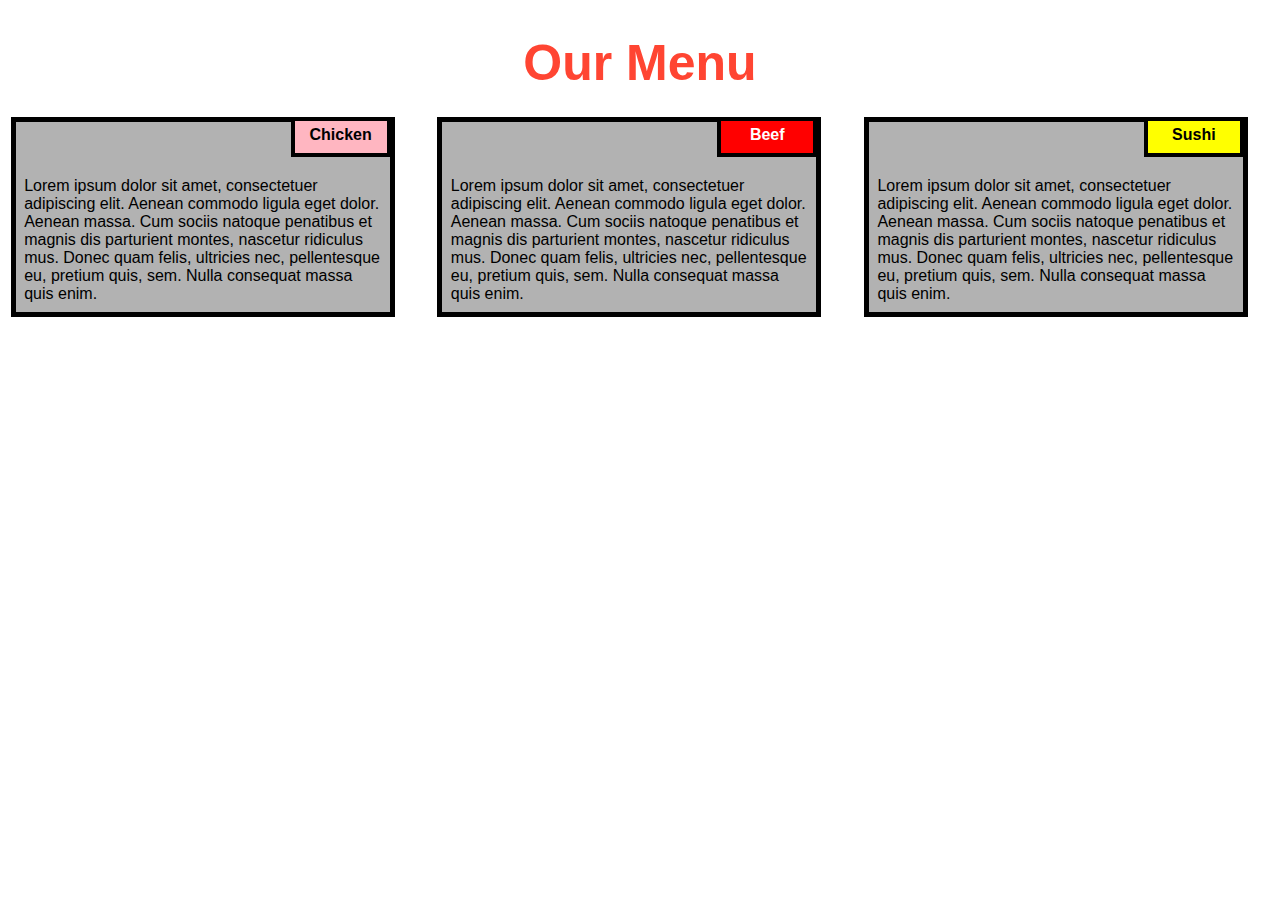
<file: module2-solution/index.html>
<!DOCTYPE html>
<html>
<head>

<title>Responsive Layout</title>
<meta name="viewport" content="width=device-width, initial-scale=1">
<link rel="stylesheet" type="text/css" href="stylee.css">

</head>
<body>
<h1>Our Menu</h1>



  <div class="col-lg-4 col-md-6 col-sm-12">
  	<div class="box">
  		<p class="content-name name1">Chicken</p>
  		<p class="content">Lorem ipsum dolor sit amet, consectetuer adipiscing elit. Aenean commodo ligula eget dolor. Aenean massa. Cum sociis natoque penatibus et magnis dis parturient montes, nascetur ridiculus mus. Donec quam felis, ultricies nec, pellentesque eu, pretium quis, sem. Nulla consequat massa quis enim.</p>
  	</div>
  </div>

  <div class="col-lg-4 col-md-6 col-sm-12">
  	<div class="box">
   		<p class="content-name name2">Beef</p>
   		<p class="content">Lorem ipsum dolor sit amet, consectetuer adipiscing elit. Aenean commodo ligula eget dolor. Aenean massa. Cum sociis natoque penatibus et magnis dis parturient montes, nascetur ridiculus mus. Donec quam felis, ultricies nec, pellentesque eu, pretium quis, sem. Nulla consequat massa quis enim.</p>
  	</div>
  </div>

  <div class="col-lg-4 col-md-12 col-sm-12">
  	<div class="box">
  		<p class="content-name name3">Sushi</p>
  		<p class="content">Lorem ipsum dolor sit amet, consectetuer adipiscing elit. Aenean commodo ligula eget dolor. Aenean massa. Cum sociis natoque penatibus et magnis dis parturient montes, nascetur ridiculus mus. Donec quam felis, ultricies nec, pellentesque eu, pretium quis, sem. Nulla consequat massa quis enim.</p>
  	</div>	
  </div>

</body>
</html>
</file>
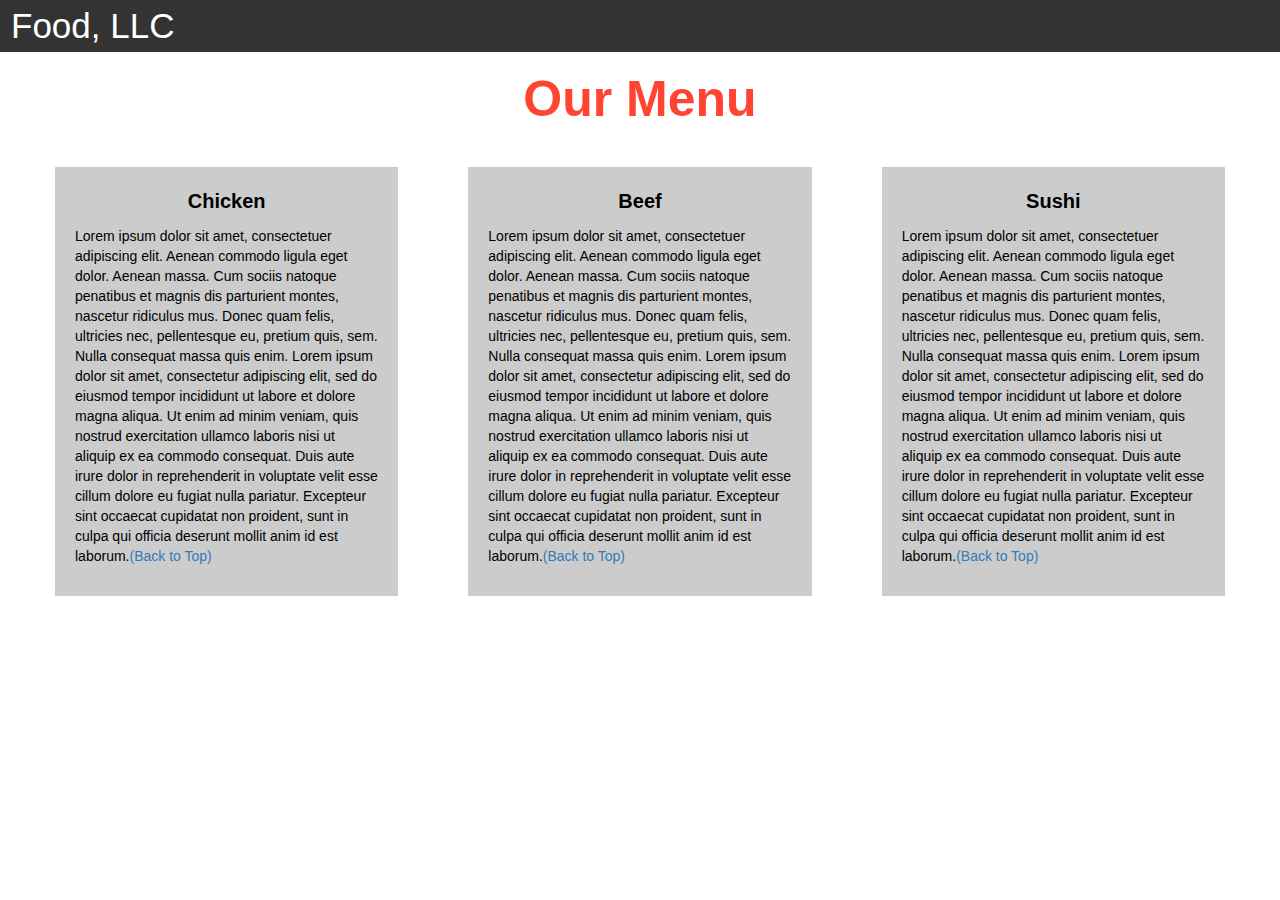
<file: module3-solution/index.html>
<!DOCTYPE html>
<html>
<head>

<title>Module 3</title>

  <meta name="viewport" content="width=device-width, initial-scale=1">
  <link rel="stylesheet" href="https://maxcdn.bootstrapcdn.com/bootstrap/3.3.7/css/bootstrap.min.css">
  <script src="https://ajax.googleapis.com/ajax/libs/jquery/3.3.1/jquery.min.js"></script>
  <script src="https://maxcdn.bootstrapcdn.com/bootstrap/3.3.7/js/bootstrap.min.js"></script>

</head>

<meta name="viewport" content="width=device-width, initial-scale=1">
<link rel="stylesheet" type="text/css" href="style.css">



<body>


<nav class="navbar" id="top">
  <div class="container-fluid">

    <div class="navbar-header">
      <button type="button" class="navbar-toggle" data-toggle="collapse" data-target="#myNavbar">
        <span class="icon-bar"></span>
        <span class="icon-bar"></span>
        <span class="icon-bar"></span> 
      </button>
      <a class="navbar-brand" href="#">Food, LLC</a>
    </div>

    <div class="collapse" id="myNavbar">
      <ul class="nav navbar-nav visible-xs">
        <li><a class="menu-item" href="#">Chicken</a></li>
        <li><a class="menu-item" href="#">Beef</a></li> 
        <li><a class="menu-item" href="#">Sushi</a></li> 
      </ul>
    </div>

  </div>
</nav>

<h1 class="main-title">Our Menu</h1>



<div class="row">

  <div class="col-lg-4 col-md-6 col-sm-12">
    <div class="content-box">
      <p class="item-name">Chicken</p>
      <p>Lorem ipsum dolor sit amet, consectetuer adipiscing elit. Aenean commodo ligula eget dolor. Aenean massa. Cum sociis natoque penatibus et magnis dis parturient montes, nascetur ridiculus mus. Donec quam felis, ultricies nec, pellentesque eu, pretium quis, sem. Nulla consequat massa quis enim. Lorem ipsum dolor sit amet, consectetur adipiscing elit, sed do eiusmod tempor incididunt ut labore et dolore magna aliqua. Ut enim ad minim veniam, quis nostrud exercitation ullamco laboris nisi ut aliquip ex ea commodo consequat. Duis aute irure dolor in reprehenderit in voluptate velit esse cillum dolore eu fugiat nulla pariatur. Excepteur sint occaecat cupidatat non proident, sunt in culpa qui officia deserunt mollit anim id est laborum.<a href="#top">(Back to Top)</a></p>
    </div>
  </div>

  <div class="col-lg-4 col-md-6 col-sm-12">
    <div class="content-box">
      <p class="item-name">Beef</p>
      <p>Lorem ipsum dolor sit amet, consectetuer adipiscing elit. Aenean commodo ligula eget dolor. Aenean massa. Cum sociis natoque penatibus et magnis dis parturient montes, nascetur ridiculus mus. Donec quam felis, ultricies nec, pellentesque eu, pretium quis, sem. Nulla consequat massa quis enim. Lorem ipsum dolor sit amet, consectetur adipiscing elit, sed do eiusmod tempor incididunt ut labore et dolore magna aliqua. Ut enim ad minim veniam, quis nostrud exercitation ullamco laboris nisi ut aliquip ex ea commodo consequat. Duis aute irure dolor in reprehenderit in voluptate velit esse cillum dolore eu fugiat nulla pariatur. Excepteur sint occaecat cupidatat non proident, sunt in culpa qui officia deserunt mollit anim id est laborum.<a href="#top">(Back to Top)</a></p>
    </div>
  </div>


  <div class="col-lg-4 col-md-12 col-sm-12">
    <div class="content-box">
      <p class="item-name">Sushi</p>
      <p>Lorem ipsum dolor sit amet, consectetuer adipiscing elit. Aenean commodo ligula eget dolor. Aenean massa. Cum sociis natoque penatibus et magnis dis parturient montes, nascetur ridiculus mus. Donec quam felis, ultricies nec, pellentesque eu, pretium quis, sem. Nulla consequat massa quis enim. Lorem ipsum dolor sit amet, consectetur adipiscing elit, sed do eiusmod tempor incididunt ut labore et dolore magna aliqua. Ut enim ad minim veniam, quis nostrud exercitation ullamco laboris nisi ut aliquip ex ea commodo consequat. Duis aute irure dolor in reprehenderit in voluptate velit esse cillum dolore eu fugiat nulla pariatur. Excepteur sint occaecat cupidatat non proident, sunt in culpa qui officia deserunt mollit anim id est laborum.<a href="#top">(Back to Top)</a></p>
    </div>
  </div>

</div>


</body>
</html>
</file>
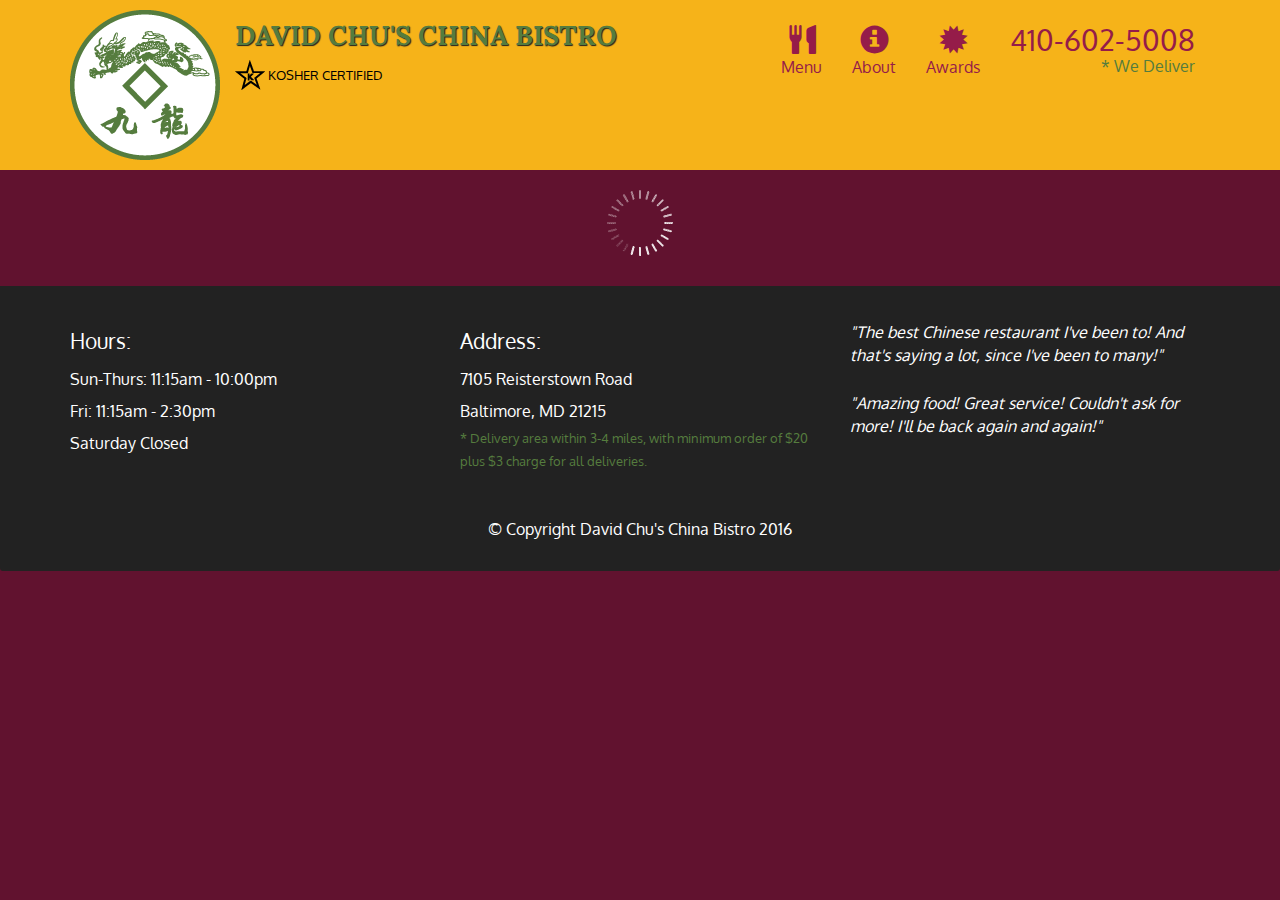
<file: module5_solution/index.html>
<!doctype html>
<html lang="en">
  <head>
    <meta charset="utf-8">
    <meta http-equiv="X-UA-Compatible" content="IE=edge">
    <meta name="viewport" content="width=device-width, initial-scale=1">
    <title>David Chu's China Bistro</title>
    <link rel="stylesheet" href="css/bootstrap.min.css">
    <link rel="stylesheet" href="css/styles.css">
    <link href='https://fonts.googleapis.com/css?family=Oxygen:400,300,700' rel='stylesheet' type='text/css'>
    <link href='https://fonts.googleapis.com/css?family=Lora' rel='stylesheet' type='text/css'>
  </head>
<body>
  <header>
    <nav id="header-nav" class="navbar navbar-default">
      <div class="container">
        <div class="navbar-header">
          <a href="index.html" class="pull-left visible-md visible-lg">
            <div id="logo-img" alt="Logo image"></div>
          </a>

          <div class="navbar-brand">
            <a href="index.html"><h1>David Chu's China Bistro</h1></a>
            <p>
              <img src="images/star-k-logo.png" alt="Kosher certification">
              <span>Kosher Certified</span>
            </p>
          </div>

          <button id="navbarToggle" type="button" class="navbar-toggle collapsed" data-toggle="collapse" data-target="#collapsable-nav" aria-expanded="false">
            <span class="sr-only">Toggle navigation</span>
            <span class="icon-bar"></span>
            <span class="icon-bar"></span>
            <span class="icon-bar"></span>
          </button>
        </div>
        
        <div id="collapsable-nav" class="collapse navbar-collapse">
           <ul id="nav-list" class="nav navbar-nav navbar-right">
            <li id="navHomeButton" class="visible-xs active">
              <a href="index.html">
                <span class="glyphicon glyphicon-home"></span> Home</a>
            </li>
            <li id="navMenuButton">
              <a href="#" onclick="$dc.loadMenuCategories();">
                <span class="glyphicon glyphicon-cutlery"></span><br class="hidden-xs"> Menu</a>
            </li>
            <li>
              <a href="#">
                <span class="glyphicon glyphicon-info-sign"></span><br class="hidden-xs"> About</a>
            </li>
            <li>
              <a href="#">
                <span class="glyphicon glyphicon-certificate"></span><br class="hidden-xs"> Awards</a>
            </li>
            <li id="phone" class="hidden-xs">
              <a href="tel:410-602-5008">
                <span>410-602-5008</span></a><div>* We Deliver</div>
            </li>
          </ul><!-- #nav-list -->
        </div><!-- .collapse .navbar-collapse -->
      </div><!-- .container -->
    </nav><!-- #header-nav -->
  </header>

  <div id="call-btn" class="visible-xs">
    <a class="btn" href="tel:410-602-5008">
    <span class="glyphicon glyphicon-earphone"></span>
    410-602-5008
    </a>
  </div>
  <div id="xs-deliver" class="text-center visible-xs">* We Deliver</div>

  <div id="main-content" class="container"></div>

  <footer class="panel-footer">
    <div class="container">
      <div class="row">
        <section id="hours" class="col-sm-4">
          <span>Hours:</span><br>
          Sun-Thurs: 11:15am - 10:00pm<br>
          Fri: 11:15am - 2:30pm<br>
          Saturday Closed
          <hr class="visible-xs">
        </section>
        <section id="address" class="col-sm-4">
          <span>Address:</span><br>
          7105 Reisterstown Road<br>
          Baltimore, MD 21215
          <p>* Delivery area within 3-4 miles, with minimum order of $20 plus $3 charge for all deliveries.</p>
          <hr class="visible-xs">
        </section>
        <section id="testimonials" class="col-sm-4">
          <p>"The best Chinese restaurant I've been to! And that's saying a lot, since I've been to many!"</p>
          <p>"Amazing food! Great service! Couldn't ask for more! I'll be back again and again!"</p>
        </section>
      </div>
      <div class="text-center">&copy; Copyright David Chu's China Bistro 2016</div>
    </div>
  </footer>

  <!-- jQuery (Bootstrap JS plugins depend on it) -->
  <script src="js/jquery-2.1.4.min.js"></script>
  <script src="js/bootstrap.min.js"></script>
  <script src="js/ajax-utils.js"></script>
  <script src="js/script.js"></script>
</body>
</html>
</file>
<file: module2-solution/stylee.css>
* {
  box-sizing: border-box;
}

body{
	margin: 0;
	padding: 0;
  font-family: "Comic Sans MS", cursive, sans-serif;
}

.row{
  margin-top: 5%;
  margin-bottom: 5%;
}

h1 {
  margin-bottom: 15px;
  text-align: center;
  color: #ff4532;
  font-size: 50px;
}


.box{
  width: 100%;
  overflow: none;
}


.content-name{
  overflow: none;
  text-align: center;
  border: 4px solid black;
  width: 100px;
  height: 40px;
  padding: 5px;
  float: right;
  margin-right: 36px;
  margin-top: 0px;
  font-weight: bold;
  position: relative;
}

.content{
  border: 5px solid black;
  width: 90%;
  height: auto;
  margin: 2.5%;
  color: black
  font-size: 25px;
  padding: 2%;
  padding-top: 55px;
  background-color: rgba(0,0,0,0.3);
}

.name1{
  background-color: #FFB6C1;
}

.name2{
  color: white;
  background-color: #FF0000;
}
.name3{
  background-color: #FFFF00;
}


/********** Large devices only **********/
@media (min-width: 992px) {
  .col-lg-4 {
  	float: left;
    width: 33.33%;
  }
}
/********** Medium devices only **********/
@media (min-width: 768px) and (max-width: 991px) {
  .col-md-6,.col-md-12 {
    float: left;
  }
  .col-md-6 {
    width: 50%;
  }
  .col-md-12 {
    margin-left: -10px;
    width: 100%;
  }
  .name3{
    margin-right: 65px;
    width: 100px;
  }
}

@media (min-width: 0px) and (max-width: 767px) {
  .col-sm-12 {
  	float: left;
    width: 100%;
  }
  .content-name{
    margin-right: 30px;
  }
}
</file>
<file: module3-solution/style.css>
.container-fluid{
	margin: 0;
	padding: 0;
}

.navbar{
	border-radius: 0px;
	background-color: rgba(0,0,0,0.8);
}

.navbar-brand{
  font-size: 35px;
  color: white;
  padding-left: 25px;
}

.navbar-brand:hover{
	color: white;
}

.nav{
	margin: 0;
	padding: 0;
}

.navbar-nav{
  font-size: 25px;
  text-align: center;
  margin: 0;
  padding: 0;
}

.navbar-toggle{
	border: 2px solid white;
	margin-right: 25px;
}

.icon-bar{
	background-color: white;
}


.main-title{
  margin-bottom: 15px;
  text-align: center;
  color: #ff4532;
  font-size: 50px;
  font-family: "Comic Sans MS", cursive, sans-serif;
  font-weight: bold;
}

li{
	box-sizing: border-box;
	width: 100%;
}

.menu-item{
	padding: 0;
	margin: 0;
	width: 100%;
	background-color: white;
	border-bottom: 1px solid black;
	color: black;
	display: block;
}

.menu-item:hover{
	background-color: rgba(0,0,0,0.9);
	color: rgba(0,0,0,0.4);
}



.row{
	margin: 20px;
}

.content-box{
	margin: 20px;
	width: auto;
	height: auto;
	color: black;
	background-color: rgba(0,0,0,0.2);
	font-family: "Comic Sans MS", cursive, sans-serif;
	padding: 20px;
}

.item-name{
	text-align: center;
	font-size: 20px;
	font-weight: bold;
}

#top{
</file>
<file: module5_solution/css/styles.css>
body {
  font-size: 16px;
  color: #fff;
  background-color: #61122f;
  font-family: 'Oxygen', sans-serif;
}

/** HEADER **/
#header-nav {
  background-color: #f6b319;
  border-radius: 0;
  border: 0;
}

#logo-img {
  background: url('../images/restaurant-logo_large.png') no-repeat;
  width: 150px;
  height: 150px;
  margin: 10px 15px 10px 0;
}

.navbar-brand {
  padding-top: 25px;
}
.navbar-brand h1 { /* Restaurant name */
  font-family: 'Lora', serif;
  color: #557c3e;
  font-size: 1.5em;
  text-transform: uppercase;
  font-weight: bold;
  text-shadow: 1px 1px 1px #222;
  margin-top: 0;
  margin-bottom: 0;
  line-height: .75;
}
.navbar-brand a:hover, .navbar-brand a:focus {
  text-decoration: none;
}
.navbar-brand p { /* Kosher cert */
  color: #000;
  text-transform: uppercase;
  font-size: .7em;
  margin-top: 15px;
}
.navbar-brand p span { /* Star-K */
  vertical-align: middle;
}

#nav-list {
  margin-top: 10px;
}
#nav-list a {
  color: #951C49;
  text-align: center;
}
#nav-list a:hover {
  background: #E7E7E7;
}
#nav-list a span {
  font-size: 1.8em;
}

#phone {
  margin-top: 5px;
}
#phone a { /* Phone number */
  text-align: right;
  padding-bottom: 0;
}
#phone div { /* We Deliver */
  color: #557c3e;
  text-align: right;
  padding-right: 15px;
}

.navbar-header button.navbar-toggle, .navbar-header .icon-bar {
  border: 1px solid #61122f;
}
.navbar-header button.navbar-toggle {
  clear: both;
  margin-top: -30px;
}
/* END HEADER */

/* FOOTER */
.panel-footer {
  margin-top: 30px;
  padding-top: 35px;
  padding-bottom: 30px;
  background-color: #222;
  border-top: 0;
}
.panel-footer div.row {
  margin-bottom: 35px;
}
#hours, #address {
  line-height: 2;
}
#hours > span, #address > span {
  font-size: 1.3em;
}
#address p {
  color: #557c3e;
  font-size: .8em;
  line-height: 1.8;
}
#testimonials {
  font-style: italic;
}
#testimonials p:nth-child(2) {
  margin-top: 25px;
}
/* END FOOTER */



/* HOME PAGE */
.container .jumbotron {
  box-shadow: 0 0 50px #3F0C1F;
  border: 2px solid #3F0C1F;
}

#menu-tile, #specials-tile, #map-tile {
  height: 250px;
  width: 100%;
  margin-bottom: 15px;
  position: relative;
  border: 2px solid #3F0C1F;
  overflow: hidden;
}
#menu-tile:hover, #specials-tile:hover, #map-tile:hover {
  box-shadow: 0 1px 5px 1px #cccccc;
}
#menu-tile {
  background: url('../images/menu-tile.jpg') no-repeat;
  background-position: center;
}
#specials-tile {
  background: url('../images/specials-tile.jpg') no-repeat;
  background-position: center;
}
#menu-tile span, #specials-tile span, #map-tile span {
  position: absolute;
  bottom: 0;
  right: 0;
  width: 100%;
  text-align: center;
  font-size: 1.6em;
  text-transform: uppercase;
  background-color: #000;
  color: #fff;
  opacity: .8;
}
/* END HOME PAGE */

/* MENU CATEGORIES PAGE */
.category-tile { 
  position: relative;
  border: 2px solid #3F0C1F;
  overflow: hidden;
  width: 200px;
  height: 200px;
  margin: 0 auto 15px;
}
.category-tile span {
  position: absolute;
  bottom: 0;
  right: 0;
  width: 100%;
  text-align: center;
  font-size: 1.2em;
  text-transform: uppercase;
  background-color: #000;
  color: #fff;
  opacity: .8;
}
.category-tile:hover {
  box-shadow: 0 1px 5px 1px #cccccc;
}

#menu-categories-title + div {
  margin-bottom: 50px;
}
/* END MENU CATEGORIES PAGE */

/* SINGLE CATEGORY PAGE */
.menu-item-tile {
  margin-bottom: 25px;
}
.menu-item-tile hr {
  width: 80%;
}
.menu-item-tile .menu-item-price {
  font-size: 1.1em;
  text-align: right;
  margin-top: -15px;
  margin-right: -15px;
}
.menu-item-tile .menu-item-price span {
  font-size: .6em;
}
.menu-item-photo {
  position: relative;
  border: 2px solid #3F0C1F; 
  overflow: hidden;
  padding: 0;
  margin-right: -15px;
  margin-left: auto;
  margin-bottom: 20px;
  max-width: 250px;
}
.menu-item-photo div {
  position: absolute;
  bottom: 0;
  right: 0;
  width: 80px;
  background-color: #557c3e;
  text-align: center;
}
.menu-item-description {
  padding-right: 30px;
}
h3.menu-item-title {
  margin: 0 0 10px;
}
.menu-item-details {
  font-size: .9em;
  font-style: italic;
}
/* END SINGLE CATEGORY PAGE */


/********** Large devices only **********/
@media (min-width: 1200px) {
  .container .jumbotron {
    background: url('../images/jumbotron_1200.jpg') no-repeat;
    height: 675px;
  }
}

/********** Medium devices only **********/
@media (min-width: 992px) and (max-width: 1199px) {
  /* Header */
  #logo-img {
    background: url('../images/restaurant-logo_medium.png') no-repeat;
    width: 100px;
    height: 100px;
    margin: 5px 5px 5px 0;
  }
  /* End Header */

  /* Home Page */
  .container .jumbotron {
    background: url('../images/jumbotron_992.jpg') no-repeat;
    height: 558px;
  }
  /* End Home Page */
}

/********** Small devices only **********/
@media (min-width: 768px) and (max-width: 991px) {
  /* Home Page */
  .container .jumbotron {
    background: url('../images/jumbotron_768.jpg') no-repeat;
    height: 432px;
  }
  /* End Home Page */
}

/********** Extra small devices only **********/
@media (max-width: 767px) {
  /* Header */
  .navbar-brand {
    padding-top: 10px;
    height: 80px;
  }
  .navbar-brand h1 { /* Restaurant name */
    padding-top: 10px;
    font-size: 5vw; /* 1vw = 1% of viewport width */
  }
  .navbar-brand p { /* Kosher cert */
    font-size: .6em;
    margin-top: 12px;
  }
  .navbar-brand p img { /* Star-K */
    height: 20px;
  }

  #collapsable-nav a { /* Collapsed nav menu text */
    font-size: 1.2em;
  }
  #collapsable-nav a span { /* Collapsed nav menu glyph */
    font-size: 1em;
    margin-right: 5px;
  }

  #call-btn > a {
    font-size: 1.5em;
    display: block;
    margin: 0 20px;
    padding: 10px;
    border: 2px solid #fff;
    background-color: #f6b319;
    color: #951c49;
  }
  #xs-deliver {
    margin-top: 5px;
    font-size: .7em;
    letter-spacing: .1em;
    text-transform: uppercase;
  }
  /* End Header */

  /* Footer */
  .panel-footer section {
    margin-bottom: 30px;
    text-align: center;
  }
  .panel-footer section:nth-child(3) {
    margin-bottom: 0; /* margin already exists on the whole row */
  }
  .panel-footer section hr {
    width: 50%;
  }
  /* End Footer */

  /* Home Page */
  .container .jumbotron {
    margin-top: 30px;
    padding: 0;
  }
  #menu-tile, #specials-tile {
    width: 360px;
    margin: 0 auto 15px;
  }

  .menu-item-photo {
    margin-right: auto;
  }
  .menu-item-tile .menu-item-price {
    text-align: center;
  }
  .menu-item-description {
    text-align: center;;
  }
}


/********** Super extra small devices Only :-) (e.g., iPhone 4) **********/
@media (max-width: 479px) {
  /* Header */
  .navbar-brand h1 { /* Restaurant name */
    padding-top: 5px;
    font-size: 6vw;
  }
  /* End Header */
  
  /* Home page */
  #menu-tile, #specials-tile {
    width: 280px;
    margin: 0 auto 15px;
  }

  .col-xxs-12 {
    position: relative;
    min-height: 1px;
    padding-right: 15px;
    padding-left: 15px;
    float: left;
    width: 100%;
  }
}
</file>
